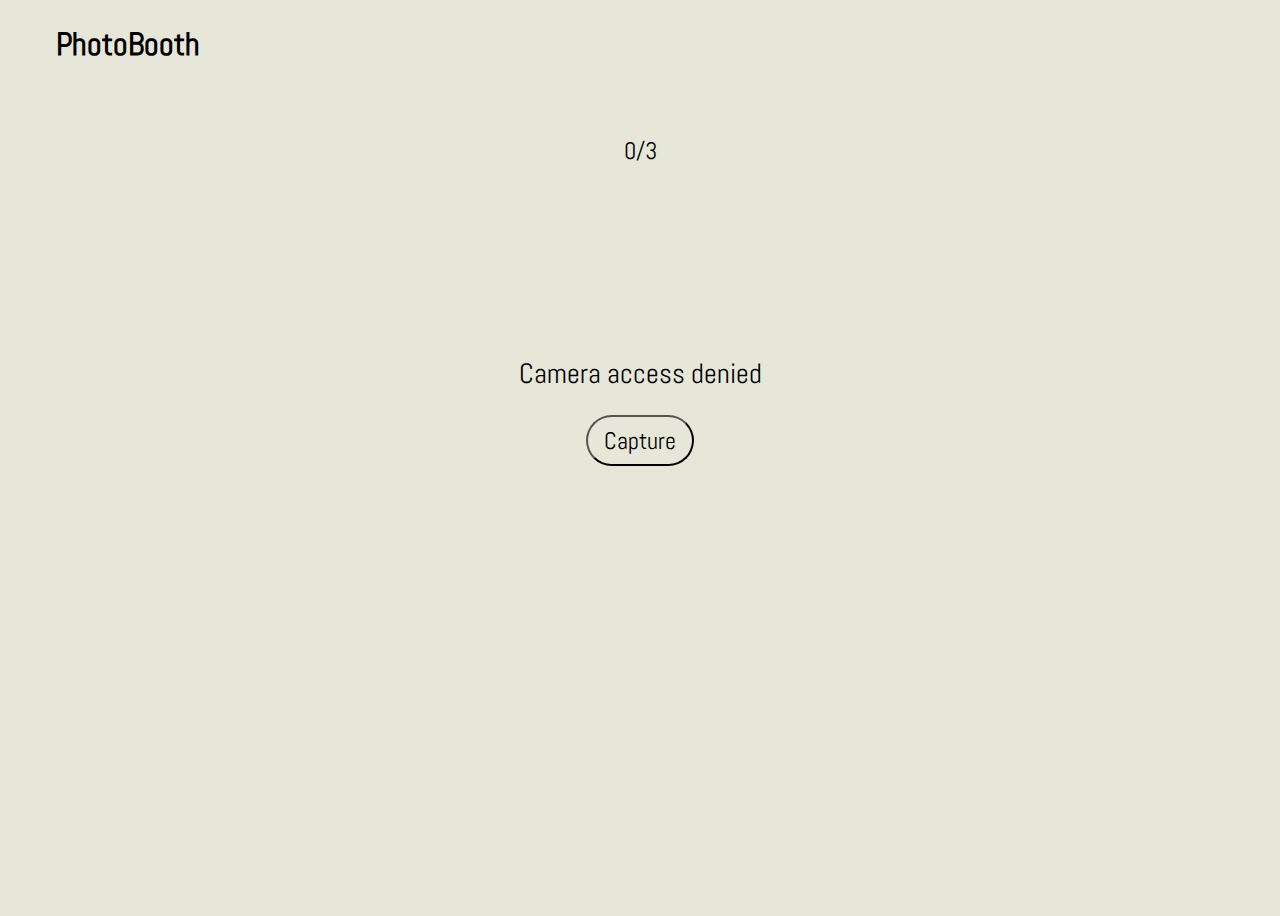
<file: index.html>
<!DOCTYPE html>
<html lang="en">
<head>
    <meta charset="UTF-8">
    <meta name="viewport" content="width=device-width, initial-scale=1.0">
    <link rel="stylesheet" href="style.css">
    <script src="script.js" defer></script>
    <title>Photobooth</title>
</head>
<body>
    <header>
        <h1>PhotoBooth</h1>
    </header>

    <div class = "container">
       
        <h2 class="capture-count" id = "capture-count">0/3</h2>
        <div class = "camera-container">
            <video id = "camera" autoplay playsinline></video>
            <canvas id = "photo"></canvas>
            <div class = "timer-container" id = "timer">Test</div>
        </div>
    

        <div class = "timer-container" id = "timer">Test</div>
        <div class = "status-message" id="status"></div>

        <div class = "control-container">
            <button id = "capture-btn">Capture</button>
            <button id = "done-btn" disabled>Done</button>
        </div>

    
        <h2 class = "preview" id = "preview">Photo Preview</h2>
        <div class = "photo-preview" id = "photo-preview"></div>
    
    </div>
</body>
</html>
</file>
<file: style.css>
@import url('https://fonts.googleapis.com/css2?family=Abel&family=Montserrat:ital,wght@0,100..900;1,100..900&display=swap');

header {
    background-color: rgb(231, 231, 217);
    width: 100%;
    padding: 1rem 0 2rem 6rem; 
    color: rgb(0, 0, 0);
    font-family: "Abel", sans-serif;
    font-size: 1rem;
    font-weight: 100;
}
body {
    font-family: Arial, Helvetica, sans-serif;
    background-color: rgb(231, 231, 217);
    display: flex;
    flex-direction: column;
    align-items: center;
    min-height: 100vh;
    /* color: white; */
}

h1 {
    margin: 0;
}

.container {
    width: 90%;
    max-width: 800px;
    margin: 1.2rem;
    display: flex;
    flex-direction: column;
    align-items: center;
}

.camera-container {
    position: relative;
    width: 100%;
    max-width: 640px;
    border-radius: 12px;
    overflow: hidden;
}

#camera {
    width: 100%;
    height: auto;
    display: block;
    transform: scaleX(-1);
}

#photo {
    display: none;
    width: 100%;
    height: auto;
}

.control-container {
    position: relative;
    display: flex;
    justify-content: center;
    width: 100%;
    margin-top: 1.5rem;
    gap: 1rem;
}

button {
    background-color: rgb(231, 231, 217);
    border-radius: 50px;
    padding: 0.5rem 1rem;
    font-size: 1.5rem;
    font-family: "Abel", sans-serif;
    cursor: pointer;
    transition: all 0.3s ease;
}

button:hover {
    background-color: rgb(247, 226, 229);
    color: rgb(255, 255, 255);
    transform: translateY(-2px);
}

.capture-btn {
    padding: 1rem 2rem;
    font-size: 1.2rem;
}

#done-btn {
    /* hides the button */
    display: none;
}

#done-btn.show {
    opacity: 1;
}

.photo-preview{
    display: flex;
    flex-wrap: wrap;
    justify-content: center;
    gap: 1rem;
    margin-top: 0.75rem;
    font-family: "Abel", sans-serif;
}

.preview {
    font-family: "Abel", sans-serif;
    font-size: 1.2;
    display: none;
}

.status-message {
    color: rgb(0, 0, 0);
    margin-top: 1.2rem;
    font-size: 1.78rem;
    font-family: "Abel", sans-serif;
}

.timer-container {
    position: fixed;
    top: 50%;
    left: 50%;
    transform: translate(-50%, -50%);
    font-size: 10rem;
    color: white;
    opacity: 0;
    pointer-events: none;
    transition: opacity 0.3s ease, transform 0.3s ease;
    z-index: 1000;
}

.timer-container.show {
    opacity: 1;
    transform: translate(-50%, -50%) scale(1.2);
}

.capture-count {
    font-family: "Abel", sans-serif;
    font-size: 1.2;
    font-weight: 500;
}
</file>
